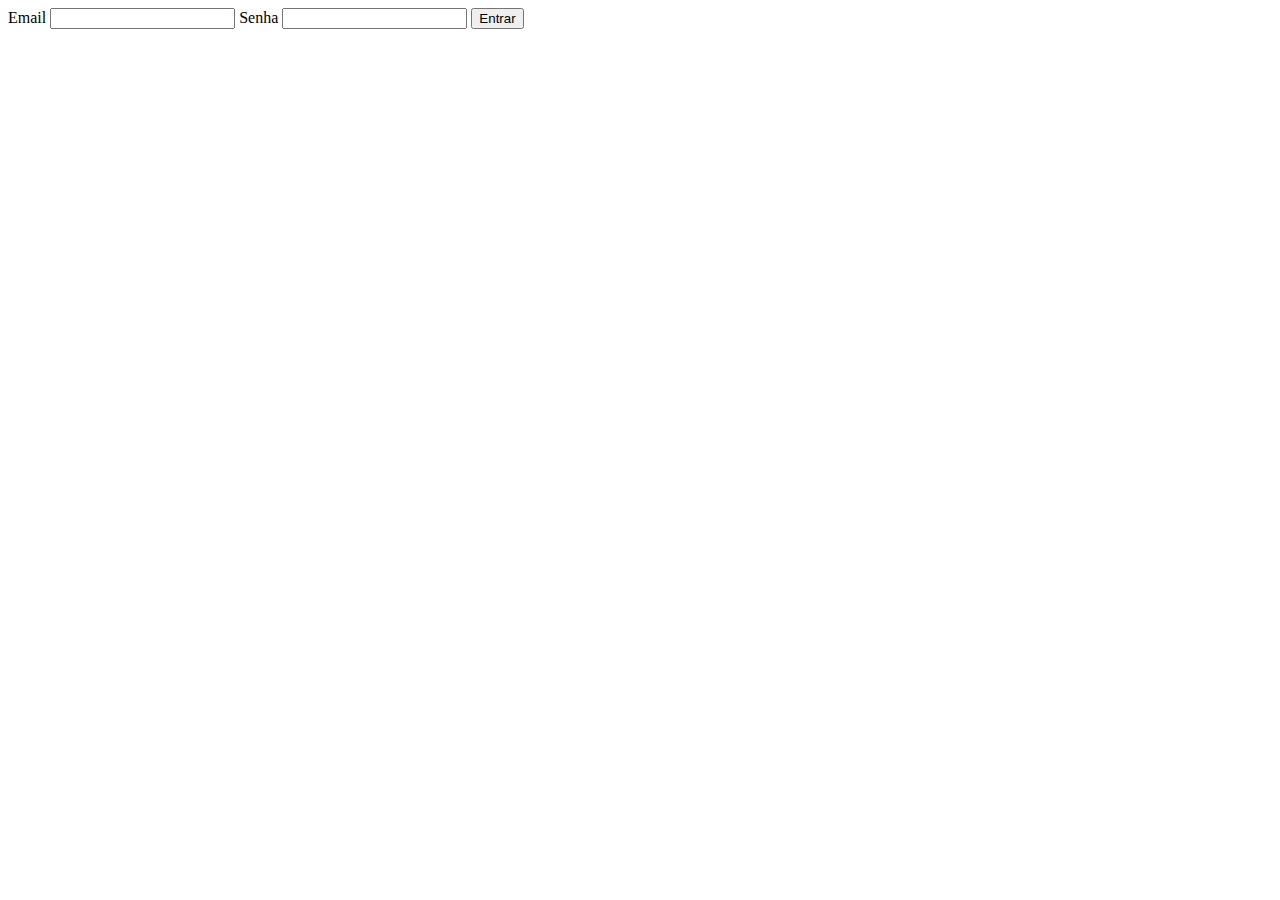
<file: AULA I/index.html>
<!DOCTYPE html>
<html lang="pt-br">
<head>
    <meta charset="UTF-8">
    <meta name="viewport" content="width=device-width, initial-scale=1.0">
    <title>AULA I</title>
</head>
<body>
    <form id="form-login">
        <label for="email">Email</label>
        <input type="email" name="email" id="email">

        <label for="password">Senha</label>
        <input type="password" name="password" id="password">

        <button type="submit">
            Entrar
        </button>
    </form>

    <script src="script.js"></script>
</body>
</html>
</file>
